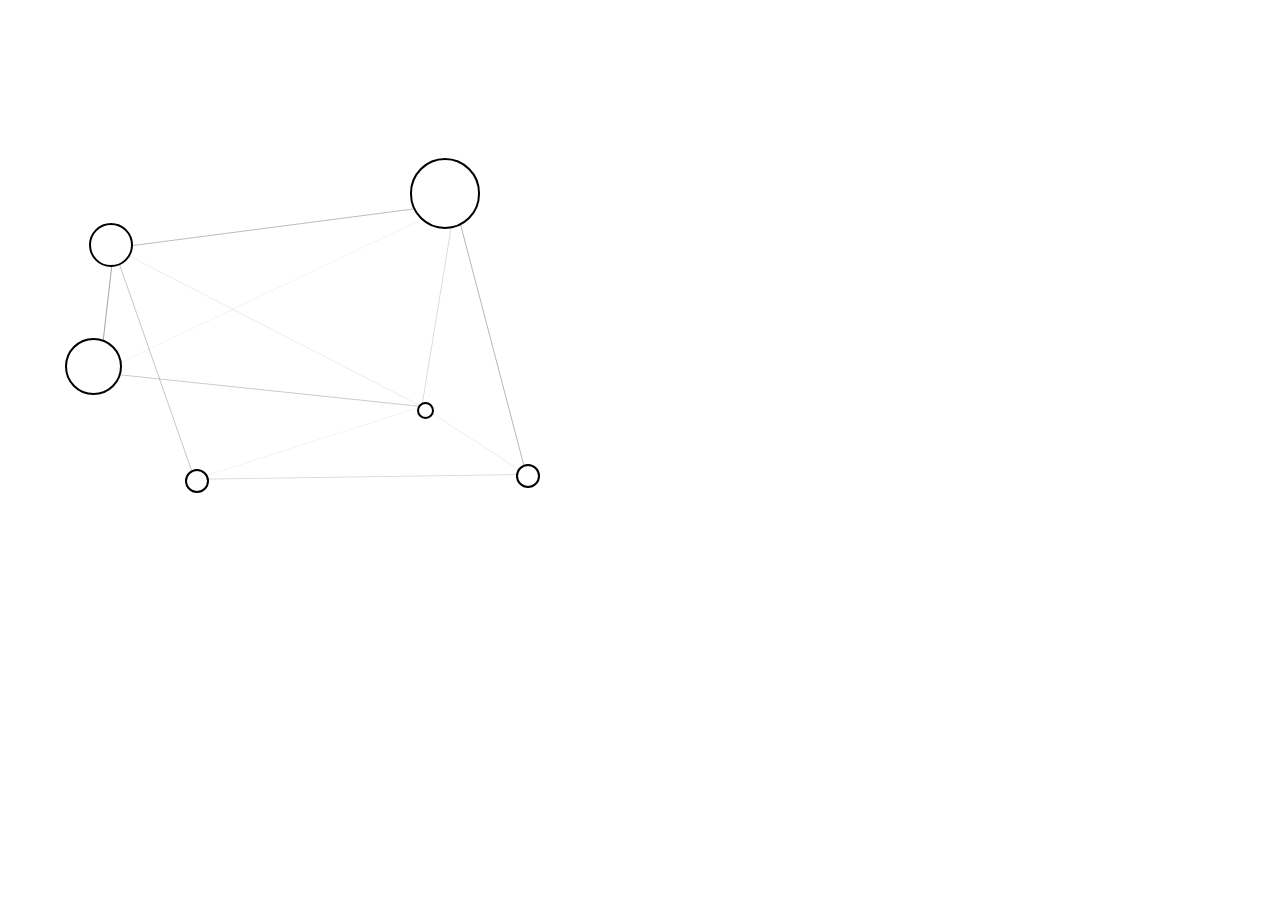
<file: testpages/circles/index.html>
<!DOCTYPE html>
<html>
<head>
    <title>Gravitational Circles</title>
    <link rel="stylesheet" type="text/css" href="styles.css">
</head>
<body>
    <div id="container"></div>
    <script src="script.js"></script>
    <canvas id="myCanvas"></canvas>
</body>
</html>
</file>
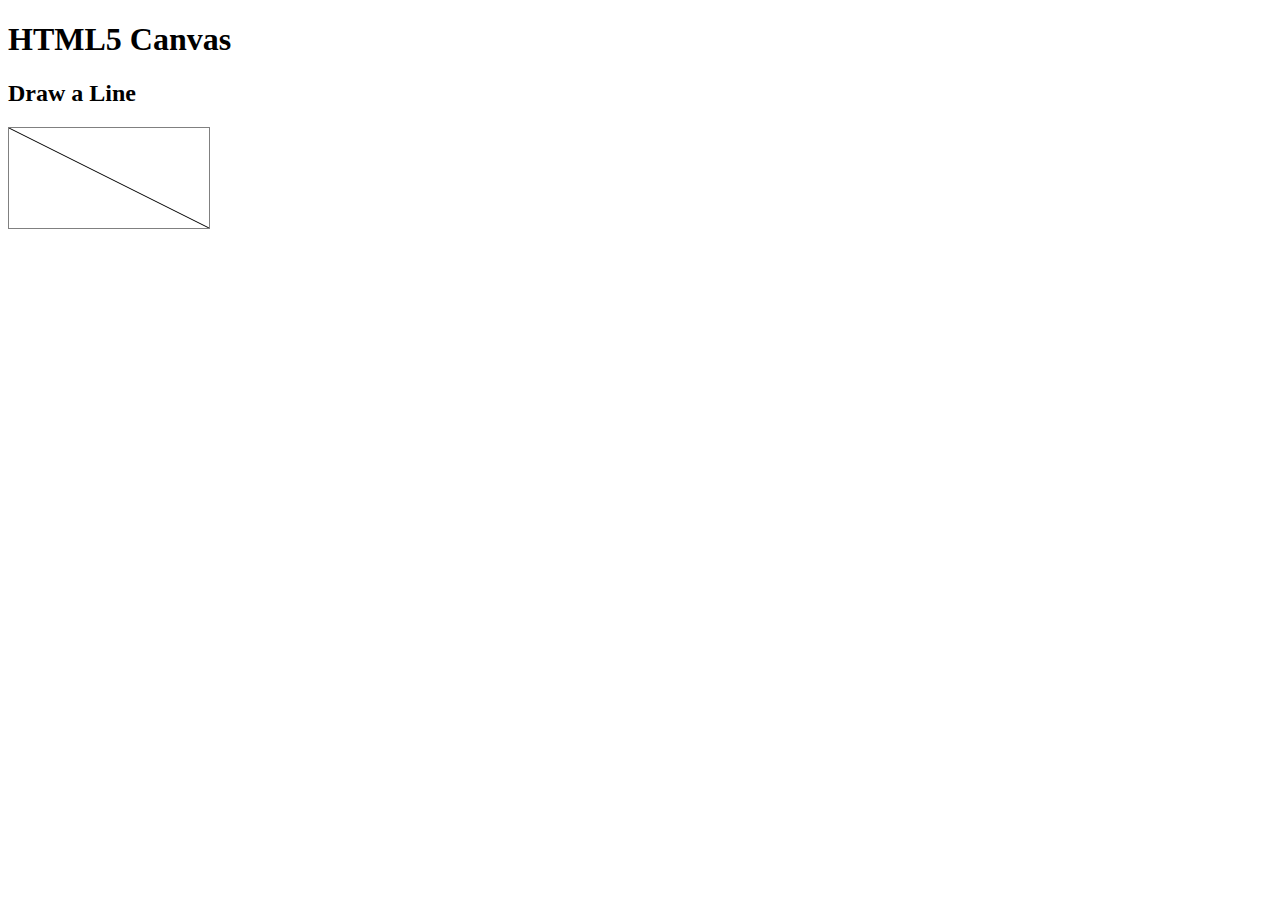
<file: testpages/circles/canvastest.html>
<!DOCTYPE html>
<html>
<body>
<h1>HTML5 Canvas</h1>
<h2>Draw a Line</h2>

<canvas id="myCanvas" width="200" height="100" style="border:1px solid grey;"></canvas>

<script>
// Create a canvas:
const canvas = document.getElementById("myCanvas");
const ctx = canvas.getContext("2d");

// Define a new path:
ctx.beginPath();

// Define a start point
ctx.moveTo(0,0);

// Define an end point
ctx.lineTo(200,100);

// Draw it
ctx.stroke();
</script>

</body>
</html>
</file>
<file: testpages/circles/styles.css>
#container {
    width: 60vw;
    height: 60vh;
    position: relative;
    overflow: hidden;
}

.circle {
    width: 1vw;
    height: 1vw;
    position: absolute;
    border-radius: 50%;
    background-color: #FFFFFF;
    border-color: black;
    border-style: solid;
    border-width: 0.20vw;
    z-index: 2;
}

#myCanvas {
    position: absolute;
    top: 0;
    left: 0;
    z-index: 1;
}
</file>
